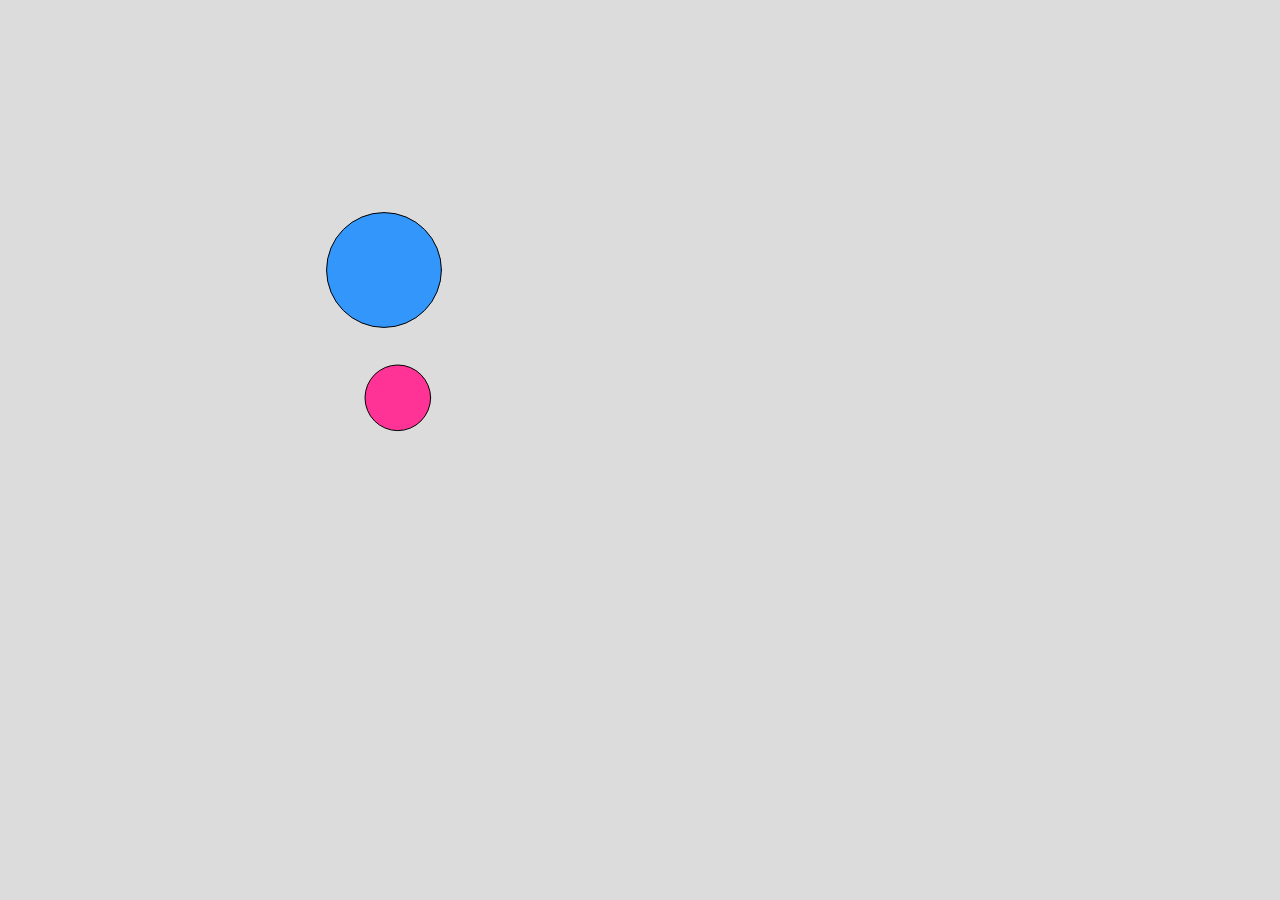
<file: 06 working with images/index.html>
<!DOCTYPE html>
<html lang="en">
  <head>
    <meta charset="utf-8" />
    <meta name="viewport" content="width=device-width, initial-scale=1.0">

    <title>Sketch</title>

    <link rel="stylesheet" type="text/css" href="style.css">

    <!-- Linking to the main p5.js library, which allows your code to use all 
       p5 functions. Using this version while developing your code allows p5 
       to provide more Friendly Error Messages if you mess something up...-->
    <script src="libraries/p5.js"></script>

    <!-- Once your project is working completely, you can comment out the link
       to p5.js above, and instead link to this minified version. The minified
       version takes less space, and turns off Friendly Error Messages. This 
       increases the speed of your program quite dramatically in some cases.-->
    <!-- <script src="libraries/p5.min.js"></script> -->

    <!--<script src="libraries/p5.sound.min.js"></script>-->
  </head>

  <body>
    <script src="sketch.js"></script>
  </body>
</html>
</file>
<file: 06 working with images/style.css>
html, body {
  margin: 0;
  padding: 0;
}

canvas {
  display: block;
}
</file>
